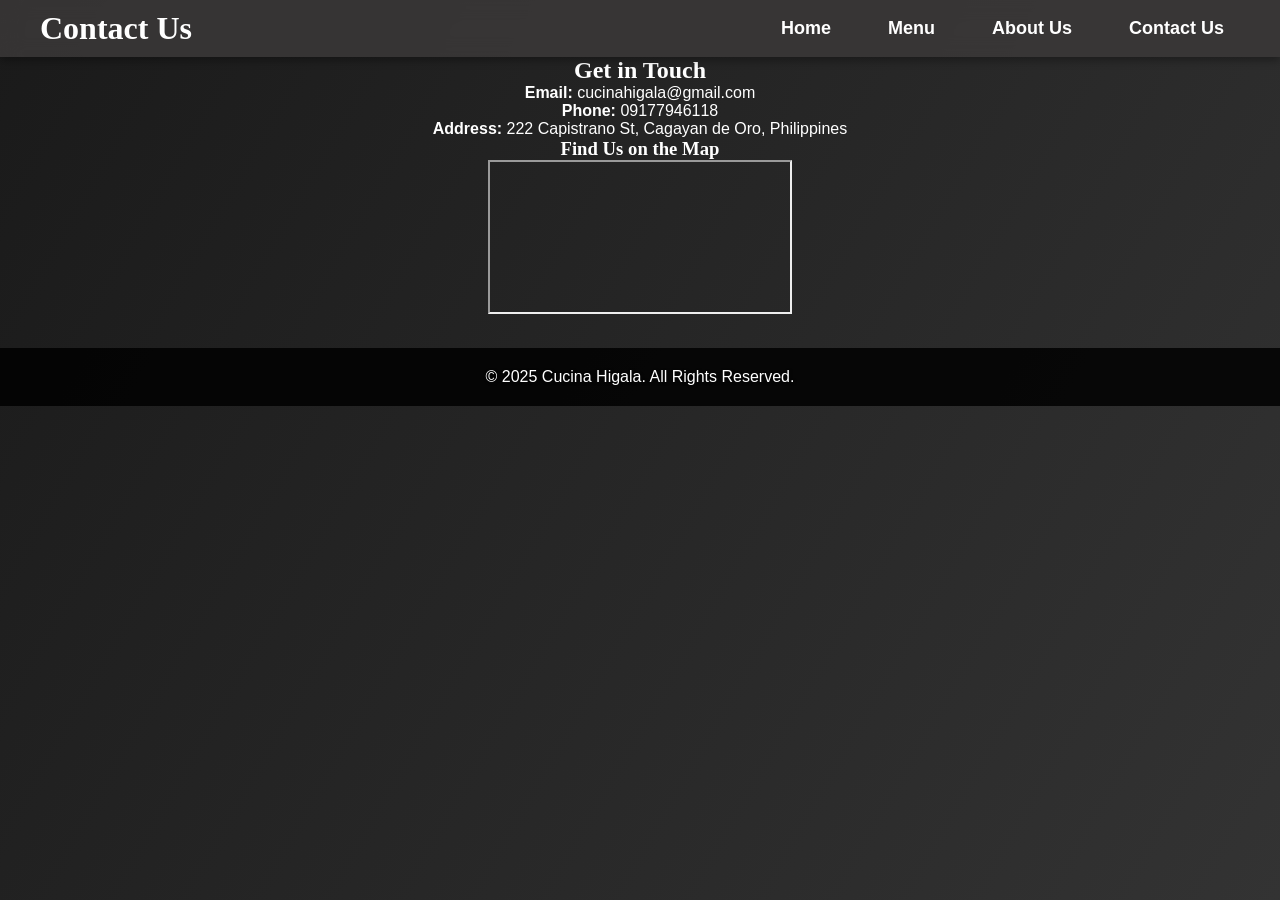
<file: sample/contact.html>
<!DOCTYPE html>
<html lang="en">
<head>
    <meta charset="UTF-8">
    <meta name="viewport" content="width=device-width, initial-scale=1.0">
    <title>Contact Us | Cucina Higala</title>
    <link rel="stylesheet" href="style.css">
</head>
<body>
    <header>
        <h1>Contact Us</h1>
        <nav>
            <ul>
                <li><a href="index.html">Home</a></li>
                <li><a href="menu.html">Menu</a></li>
                <li><a href="about.html">About Us</a></li>
                <li><a href="contact.html">Contact Us</a></li>
            </ul>
        </nav>
    </header>

    <main>
        <section>
            <h2>Get in Touch</h2>
            <p><strong>Email:</strong> cucinahigala@gmail.com</p>
            <p><strong>Phone:</strong> 09177946118</p>
            <p><strong>Address:</strong> 222 Capistrano St, Cagayan de Oro, Philippines</p>

            <h3>Find Us on the Map</h3>
            <iframe src="https://www.google.com/maps/embed?pb=!1m18!1m12!1m3!1d348.79654637438273!2d124.64320563110692!3d8.481633419368196!2m3!1f0!2f0!3f0!3m2!1i1024!2i768!4f13.1!3m3!1m2!1s0x32fff2d85625afa3%3A0xdc0a912c7e51a0b0!2sCucina%20Higala!5e0!3m2!1sen!2sph!4v1743500512700!5m2!1sen!2sph" 
            allowfullscreen="" loading="lazy" referrerpolicy="no-referrer-when-downgrade"></iframe>
        </section>
    </main>

    <footer>
        <p>&copy; 2025 Cucina Higala. All Rights Reserved.</p>
    </footer>
</body>
</html>
</file>
<file: sample/style.css>
/* ===================
   General Reset
   =================== */
   * {
    margin: 0;
    padding: 0;
    box-sizing: border-box;
    scroll-behavior: smooth;
  }
  
  /* ===================
     Fonts
     =================== */
  @import url('https://fonts.googleapis.com/css2?family=Poppins:wght@300;400;600&family=Dancing+Script&display=swap');
  
  /* ===================
     Body Styling
     =================== */
  body {
    font-family: 'Poppins', sans-serif;
    text-align: center;
    background: linear-gradient(120deg, #1a1a1a, #333333);
    color: white;
    background-attachment: fixed;
  }
  
  /* ===================
     Logo Styling
     =================== */
  .logo {
    width: 110px;
    height: auto;
  }
  
  /* ===================
     Headings Styling
     =================== */
  h1, h2, h3 {
    font-family: 'Dancing Script', cursive;
  }
  
  /* ===================
     Header Navigation
     =================== */
  header {
    display: flex;
    justify-content: space-between;
    align-items: center;
    background-color: rgba(59, 57, 57, 0.85);
    padding: 10px 40px;
    position: sticky;
    top: 0;
    z-index: 1000;
    backdrop-filter: blur(10px);
    box-shadow: 0 4px 8px rgba(0, 0, 0, 0.3);
  }
  
  nav {
    flex-grow: 1;
    display: flex;
    justify-content: flex-end;
  }
  
  nav ul {
    list-style: none;
    display: flex;
    gap: 25px;
  }
  
  nav ul li a {
    color: white;
    text-decoration: none;
    font-weight: 600;
    font-size: 18px;
    padding: 8px 16px;
    border-radius: 5px;
    transition: 0.3s ease-in-out;
  }
  
  nav ul li a:hover {
    background: gold;
    color: black;
  }
  
  /* ===================
     Hero Section
     =================== */
  .hero {
    background: url('n1.jpg') no-repeat center center/cover;
    padding: 250px 40px;
    position: relative;
  }
  
  .hero::before {
    content: "";
    position: absolute;
    top: 0;
    left: 0;
    width: 100%;
    height: 100%;
    background: rgba(0, 0, 0, 0.4);
  }
  
  .hero h1, .hero p {
    position: relative;
  }
  
  .hero h1 {
    font-size: 48px;
    font-weight: 700;
    margin-bottom: 15px;
    text-shadow: 3px 3px 10px rgba(0, 0, 0, 0.6);
  }
  
  .hero p {
    font-size: 20px;
    opacity: 0.9;
    margin-bottom: 20px;
  }
  
  /* ===================
     Button Styles
     =================== */
  .btn {
    display: inline-block;
    background: linear-gradient(135deg, #ff6600, #e65c00);
    color: white;
    padding: 14px 28px;
    font-size: 18px;
    border-radius: 8px;
    font-weight: bold;
    text-decoration: none;
    box-shadow: 0 6px 15px rgba(255, 102, 0, 0.4);
    transition: 0.3s ease-in-out;
    position: relative;
  }
  
  .btn:hover {
    background: linear-gradient(135deg, #e65c00, #ff4500);
    transform: translateY(-3px);
    box-shadow: 0 8px 20px rgba(255, 102, 0, 0.6);
  }
  
  /* ===================
     Section Backgrounds
     =================== */
  .about, .contact {
    background: url('menu1.jpg') no-repeat center center/cover;
    background-attachment: fixed;
    padding: 60px 20px;
    color: white;
  }
  
  /* ===================
     Menu Section
     =================== */
  .menu-container {
    background: url('menu1.jpg') no-repeat center center/cover;
    padding: 40px 20px;
    margin: 0;
    border-radius: 15px;
    box-shadow: 0 5px 15px rgba(0, 0, 0, 0.3);
  }
  
  .menu {
    display: grid;
    grid-template-columns: repeat(auto-fit, minmax(270px, 1fr));
    gap: 25px;
    padding: 20px;
    justify-content: center;
  }
  
  /* ===================
     Menu Items
     =================== */
  .menu-item {
    background: rgba(255, 255, 255, 0.15);
    padding: 10px;
    border-radius: 15px;
    box-shadow: 0 10px 30px rgba(0, 0, 0, 0.2);
    text-align: center;
    backdrop-filter: blur(10px);
    overflow: hidden;
    border: 1px solid rgba(255, 255, 255, 0.3);
    opacity: 0;
    transform: translateY(-30px);
    animation: dropAnimation 0.5s ease-out forwards;
  }
  
  @keyframes dropAnimation {
    from {
      opacity: 0;
      transform: translateY(-30px);
    }
    to {
      opacity: 1;
      transform: translateY(0);
    }
  }
  
  .menu-item:hover {
    transform: translateY(-5px);
    box-shadow: 0 12px 40px rgba(0, 0, 0, 0.3);
  }
  
  .menu-item img {
    width: 100%;
    max-height: 200px;
    object-fit: cover;
    border-radius: 12px;
    transition: transform 0.3s ease;
  }
  
  .menu-item:hover img {
    transform: scale(1.08);
  }
  
  .menu-item h3 {
    font-size: 22px;
    font-weight: 700;
    margin: 12px 0 5px;
    color: white;
    text-shadow: 1px 1px 3px rgba(0, 0, 0, 0.5);
  }
  
  .menu-item p {
    font-size: 18px;
    font-weight: 600;
    color: #f1f1f1;
  }
  
  /* ===================
     Signature Dishes
     =================== */
  .signature-dishes {
    background-color: #1c1c1c;
    padding: 60px 40px;
    color: #fff;
    text-align: center;
  }
  
  .signature-dishes h2 {
    font-size: 2.5rem;
    margin-bottom: 40px;
    color: #f7a440;
    text-shadow: 1px 1px 4px rgba(0, 0, 0, 0.6);
  }
  
  .dishes-grid {
    display: grid;
    grid-template-columns: repeat(auto-fit, minmax(250px, 1fr));
    gap: 30px;
    max-width: 1200px;
    margin: 0 auto;
  }
  
  .dish-card {
    background-color: #2b2b2b;
    padding: 20px;
    border-radius: 16px;
    box-shadow: 0 4px 12px rgba(0, 0, 0, 0.4);
    overflow: hidden;
    transition: transform 0.3s ease;
  }
  
  .dish-card:hover {
    transform: translateY(-5px);
  }
  
  .dish-image {
    width: 100%;
    height: 200px;
    object-fit: cover;
    border-radius: 12px;
    margin-bottom: 15px;
  }
  
  .dish-card h3 {
    font-size: 1.3rem;
    margin-bottom: 10px;
    color: #ffa94d;
  }
  
  .dish-card p {
    font-size: 0.95rem;
    color: #ddd;
    line-height: 1.5;
  }
  
  /* ===================
     Glowing Text Effect
     =================== */
  .glow-text {
    color: #16dbc4;
    text-shadow: 0 0 8px rgba(255, 106, 0, 0.8), 0 0 15px rgba(255, 106, 0, 0.6);
  }
  
  /* ===================
     Footer Styling
     =================== */
  footer {
    background-color: rgba(0, 0, 0, 0.85);
    padding: 20px;
    color: white;
    margin-top: 30px;
    text-shadow: 1px 1px 3px rgba(0, 0, 0, 0.5);
  }
  
  /* ===================
     Responsive Design
     =================== */
  @media (max-width: 778px) {
    header {
      flex-direction: column;
      align-items: center;
      padding: 15px 20px;
    }
  
    nav {
      justify-content: center;
      margin-top: 10px;
    }
  
    nav ul {
      flex-direction: column;
      gap: 10px;
    }
  
    .hero {
      padding: 150px 20px;
    }
  
    .menu {
      grid-template-columns: repeat(auto-fit, minmax(230px, 1fr));
    }
  
    .signature-dishes h2 {
      font-size: 2rem;
    }
  
    .dish-card h3 {
      font-size: 1.2rem;
    }
  
    .btn {
      font-size: 16px;
      padding: 12px 24px;
    }
  
    .signature-dishes {
      padding: 40px 20px;
    }
  
    .dishes-grid {
      gap: 20px;
    }
  
    .dish-card {
      padding: 15px;
    }
  
    .dish-image {
      height: 180px;
    }
  }
</file>
